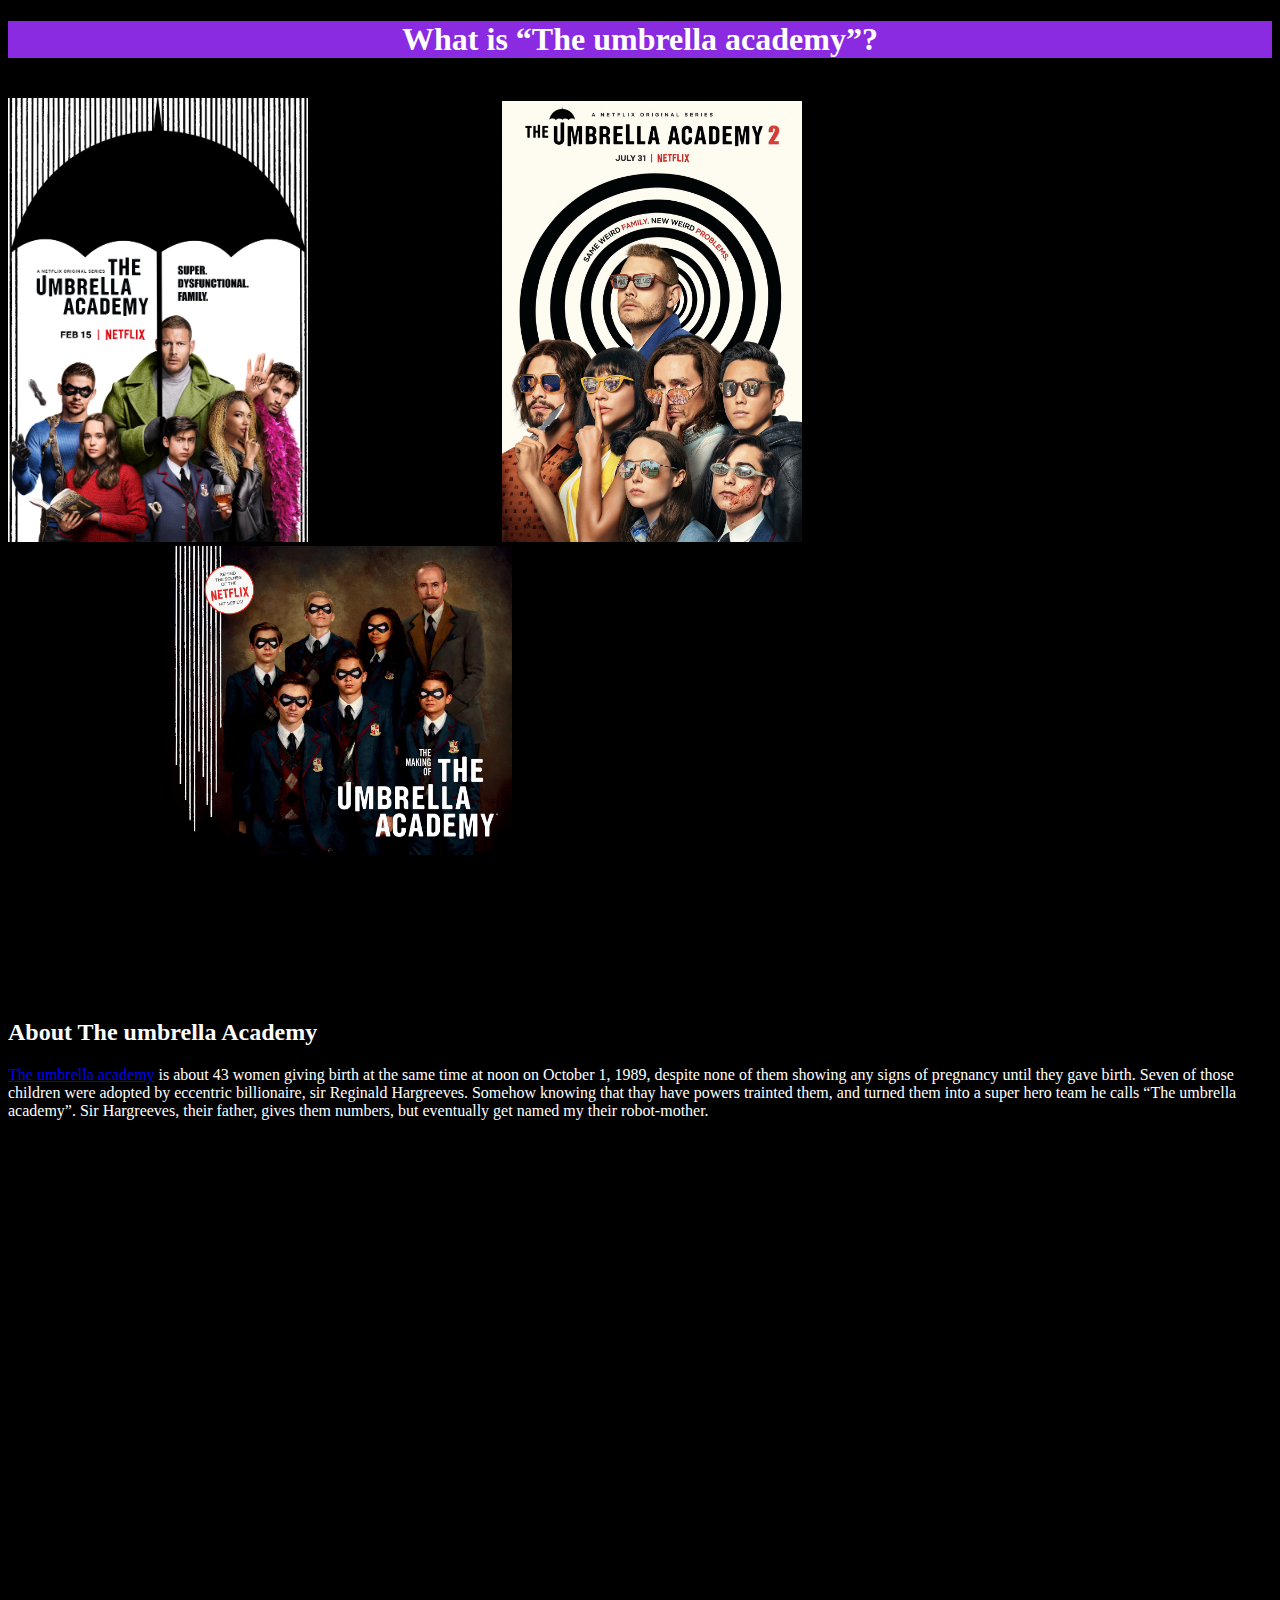
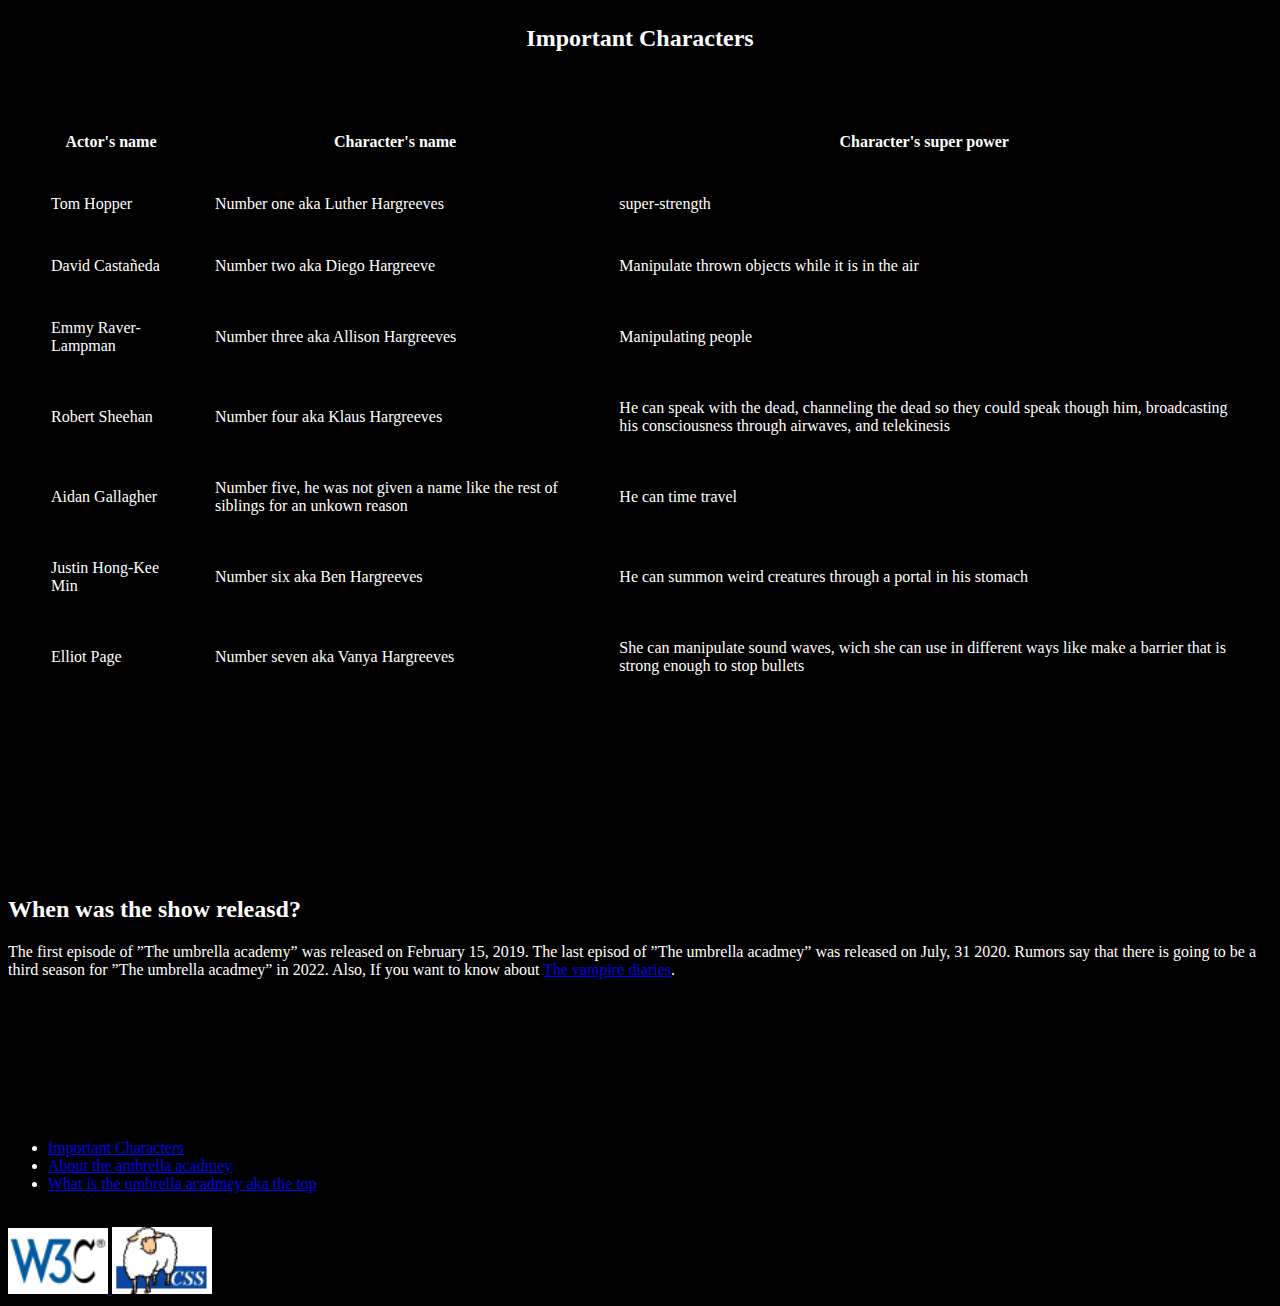
<file: index.html>
<!doctype html>
<html lang="en">
     <head>
          <title>The umbrella Academy (recommended)</title>
          <meta charset="UTF-8">
          <link rel="stylesheet" type="text/css" href="project.css"/>
     </head>
     <body id="background">
          <h1 id="top" class="getcentered">What is &#8220;The umbrella academy&#8221;?</h1>
          <br>
          <img src="Theumbrellaacadmey.png" width="300" alt="The pic">
          <img src="umbrellaacadmey.png" width="300" alt="The umbrella acedmy pic season 2" id="imagetotheright">
          <img src="Theumberllaacadmey2.jpg" width="340" alt="The ambrellaacadmey family" id="centerimage">
         <p> <h2 id="info">About The umbrella Academy</h2>
         <a href="https://en.wikipedia.org/wiki/The_Umbrella_Academy_(TV_series)">The umbrella academy</a> is about 43 women giving birth at the same time at noon on October 1, 1989, despite none of them showing any signs of pregnancy until they gave birth. Seven of those children were adopted by eccentric billionaire, sir Reginald Hargreeves. Somehow knowing that thay have powers trainted them, and turned them into a super hero team he calls &#8220;The umbrella academy&#8221;. Sir Hargreeves, their father, gives them numbers, but eventually get named my their robot&#8208;mother.<p>
         <br>
         
         <h2 id="internallink">Important Characters</h2>
         <br>
         <table>
             <tr>
               <th>Actor's name</th>
               <th>Character's name</th>
               <th>Character's super power</th>
             </tr>
                 
             <tr>
                 <td>Tom Hopper</td>
                 <td>Number one aka Luther Hargreeves</td>
                 <td>super&#x2010;strength</td>
             </tr>
             
             <tr>
                 <td>David Castañeda</td>
                 <td>Number two aka Diego Hargreeve</td>
                 <td>Manipulate thrown objects while it is in the air</td>
             </tr>
             <tr>
                 <td>Emmy Raver-Lampman</td>
                 <td>Number three aka Allison Hargreeves</td>
                 <td>Manipulating people</td>
             </tr>
             <tr>
                 <td>Robert Sheehan</td>
                 <td>Number four aka Klaus Hargreeves</td>
                 <td>He can speak with the dead, channeling the dead so they could speak though him, broadcasting his consciousness through airwaves, and telekinesis</td>
             </tr>
             <tr>
                 <td>Aidan Gallagher</td>
                 <td>Number five, he was not given a name like the rest of siblings for an unkown reason</td>
                 <td>He can time travel</td>
             </tr>
             <tr>
                 <td>Justin Hong-Kee Min</td>
                 <td>Number six aka Ben Hargreeves</td>
                 <td>He can summon weird creatures through a portal in his stomach</td>
             </tr>
             <tr>
                 <td>Elliot Page</td>
                 <td>Number seven aka Vanya Hargreeves</td>
                 <td>She can manipulate sound waves, wich she can use in different ways like make a barrier that is strong enough to stop bullets</td>
             </tr>
        </table>
         <br>
         <p> <h2>When was the show releasd?</h2>
         The first episode of &#8221;The umbrella academy&#8221; was released on February 15, 2019. The last episod of &#8221;The umbrella acadmey&#8221; was released on July, 31 2020. Rumors say that there is going to be a third season for &#8221;The umbrella acadmey&#8221; in 2022. Also, If you want to know about <a href="project2ndpart.html">The vampire diaries</a>.<p>
        <ul>
          <li><a href= #internallink>Important Characters</a>
          <br>
          <li><a href= #info>About the ambrella acadmey</a>
          <br>
          <li><a href= #top>What is the umbrella acadmey aka the top</a>
        </ul> 
        <br>
        <a href="http://validator.w3.org/check?uri=https://eitharkhalaf.github.io/home/">
               <img src="validatorw3cimage.png" width="100" alt="HTML5 Validator">
         </a>
          
       <a href = "http://validator.w3.org/check?uri=https://eitharkhalaf.github.io/home/">

<img src= "cssvalidator.png" width="100" alt="CSS Validator">

</a>
      
     </body>
     </html>
</file>
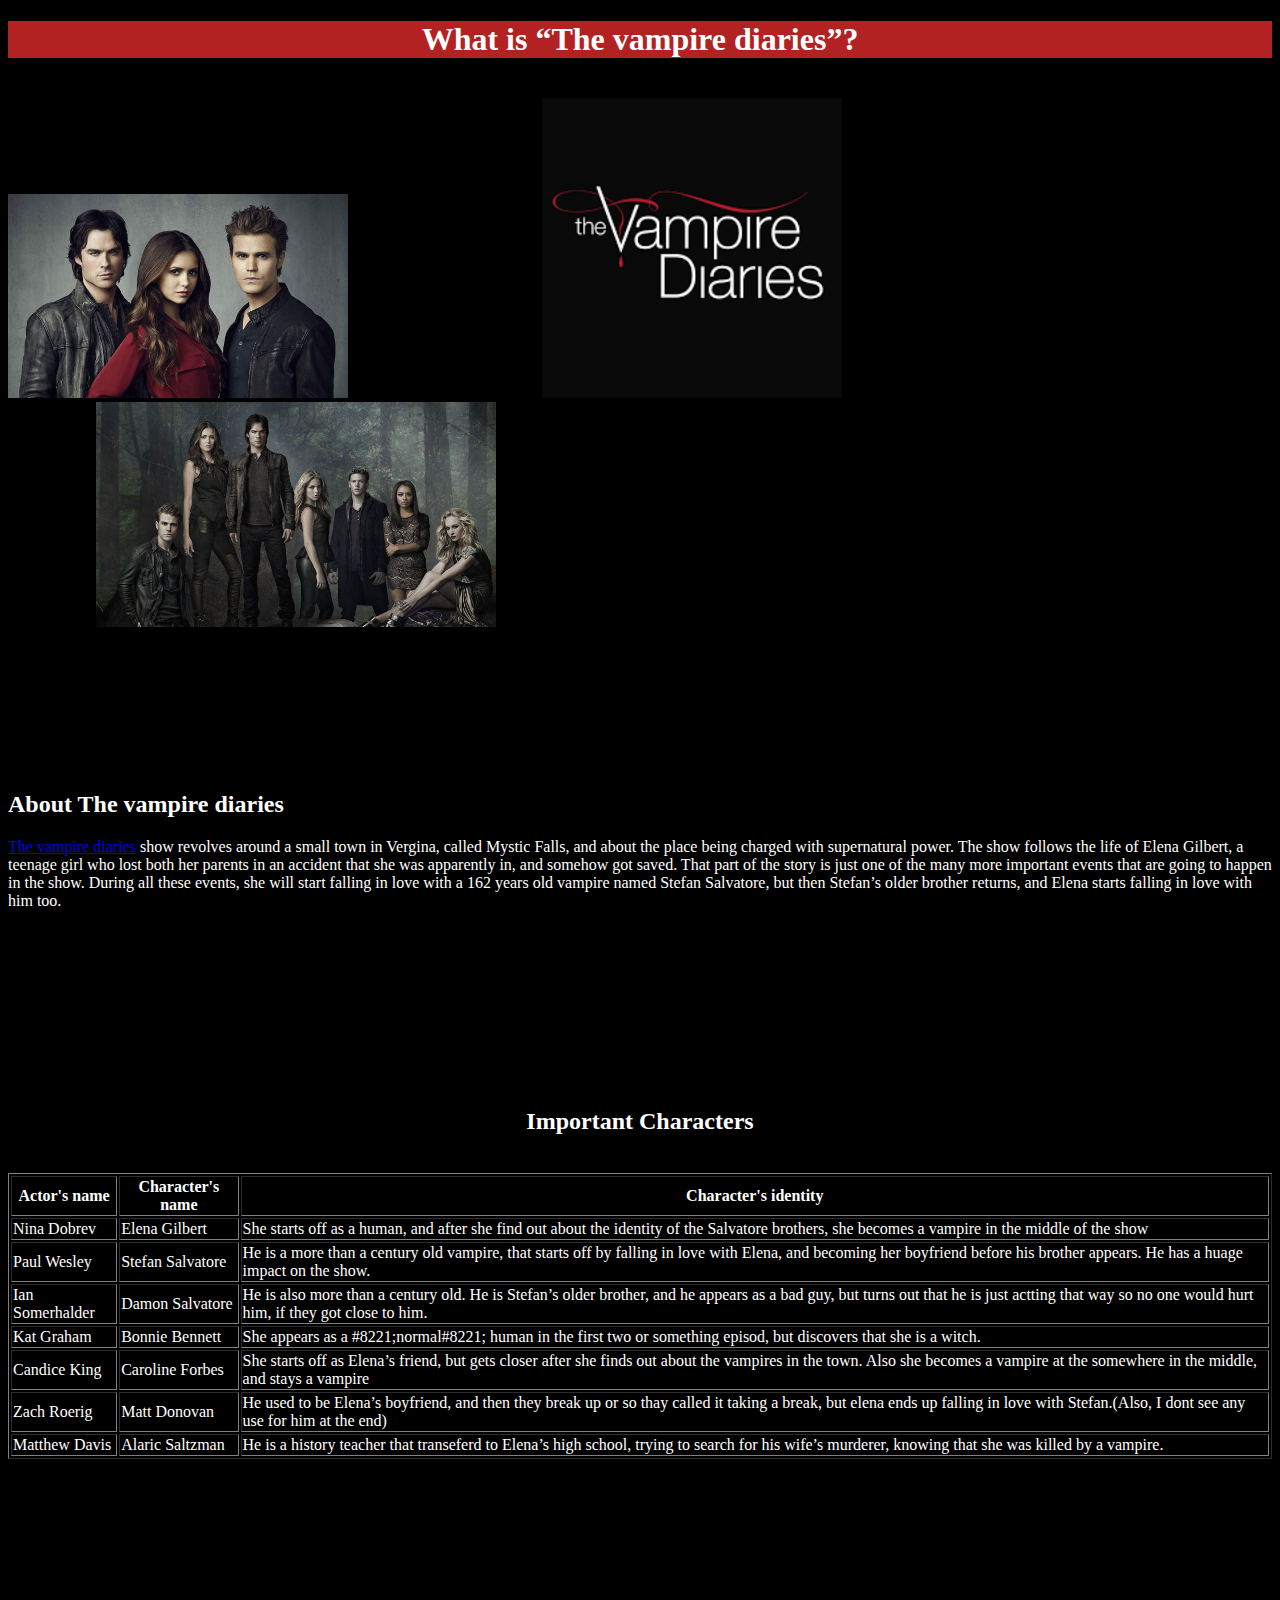
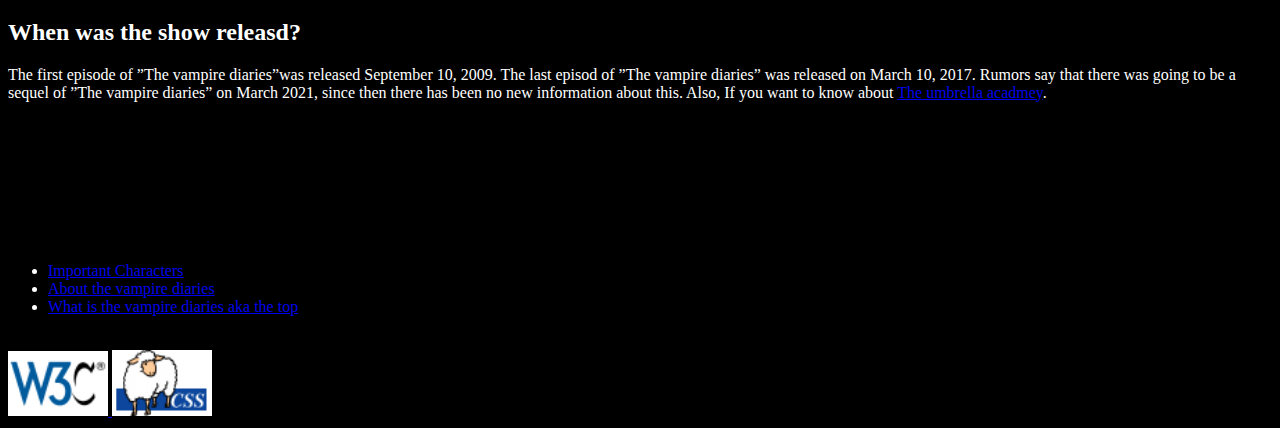
<file: project 2nd part.html>
<!doctype html>
<html lang="en">
     <head>
          <title>The vampire diaries (recommended)</title>
          <meta charset="UTF-8">
          <link rel="stylesheet" type="text/css" href="project 2nd part.css"/>
     </head>
     <body id="background">
         <h1 id="top" class="getcentered">What is &#8220;The vampire diaries&#8221;?</h1>
         <br>
         <img src="the vampire dairies.jpg" width="340" alt="The vampire diaries one of the covers for one of the seasons">
         <img src="more vampire diaries.png" width="300" alt="The vampire diaries logo" id="imagetotheright">
         <img src="vampire_diaries_3.jpg" width="400" alt="The vampire diaries one of the covers for one of the seasons" id="leftimage">
         <br>
         <p><h2 id="aboutthevampirediareis">About The vampire diaries</h2>
         <a href="https://en.wikipedia.org/wiki/The_Vampire_Diaries"> The vampire diaries</a> show revolves around a small town in Vergina, called Mystic Falls, and about the place being charged with supernatural power. The show follows the life of  Elena Gilbert, a teenage girl who lost both her parents in an accident that she was apparently in, and somehow got saved. That part of the story is just one of the many more important events that are going to happen in the show. During all these events, she will start falling in love with a 162 years old vampire named Stefan Salvatore, but then Stefan&#8217;s older brother returns, and Elena starts falling in love with him too.</p>
         <br>
         
         <h2 id="importanatcharacters">Important Characters</h2>
         <br>
         <table border="1">       
                 <th>Actor's name</th>
                 <th>Character's name</th>
                 <th>Character's identity</th>
             </tr>
             <tr>
                 <td>Nina Dobrev</td>
                 <td>Elena Gilbert</td>
                 <td>She starts off as a human, and after she find out about the identity of the Salvatore brothers, she becomes a vampire in the middle of the show</td>
             </tr>
             <tr>
                 <td>Paul Wesley</td>
                 <td>Stefan Salvatore</td>
                 <td>He is a more than a century old vampire, that starts off by falling in love with Elena, and becoming her boyfriend before his brother appears. He has a huage impact on the show.</td>
             </tr>
             <tr>
                 <td>Ian Somerhalder</td>
                 <td>Damon Salvatore</td>
                 <td>He is also more than a century old. He is Stefan&#8217;s older brother, and he appears as a bad guy, but turns out that he is just actting that way so no one would hurt him, if they got close to him.</td>
             </tr>
             <tr>
                 <td>Kat Graham</td>
                 <td>Bonnie Bennett</td>
                 <td>She appears as a #8221;normal#8221; human in the first two or something episod, but discovers that she is a witch.</td>
             </tr>
             <tr>
                 <td>Candice King</td>
                 <td>Caroline Forbes</td>
                 <td>She starts off as Elena&#8217;s friend, but gets closer after she finds out about the vampires in the town. Also she becomes a vampire at the somewhere in the middle, and stays a vampire</td>
             </tr>
             <tr>
                 <td>Zach Roerig</td>
                 <td>Matt Donovan</td>
                 <td>He used to be Elena&#8217;s boyfriend, and then they break up or so thay called it taking a break, but elena ends up falling in love with Stefan.(Also, I dont see any use for him at the end)</td>
             </tr>
             <tr>
                 <td>Matthew Davis</td>
                 <td>Alaric Saltzman</td>
                 <td>He is a history teacher that transeferd to Elena&#8217;s high school, trying to search for his wife&#8217;s murderer, knowing that she was killed by a vampire.</td>
             </tr>
        </table>
<p><h2>When was the show releasd?</h2>
         The first episode of &#8221;The vampire diaries&#8221;was released September 10, 2009. The last episod of &#8221;The vampire diaries&#8221; was released on March 10, 2017. Rumors say that there was going to be a sequel of &#8221;The vampire diaries&#8221; on March 2021, since then there has been no new information about this. Also, If you want to know about <a href="https://eitharkhalaf.github.io/home/#top">The umbrella acadmey</a>.
</p>
        <ul>
          <li><a href= #importanatcharacters>Important Characters</a>
          <br>
          <li><a href= #aboutthevampirediareis>About the vampire diaries</a>
          <br>
          <li><a href= #top>What is the vampire diaries aka the top</a>
        </ul>    
          <br>
          <a href="http://validator.w3.org/check?uri=https://eitharkhalaf.github.io/home/">
               <img src="validator w3c image.png" width="100" alt="HTML5 Validator">
          </a>
          <a href = "http://validator.w3.org/check?uri=https://eitharkhalaf.github.io/home/">

<img src= "css validator.png" width="100" alt="CSS Validator">

</a>
          
     </body>
     </html>
</file>
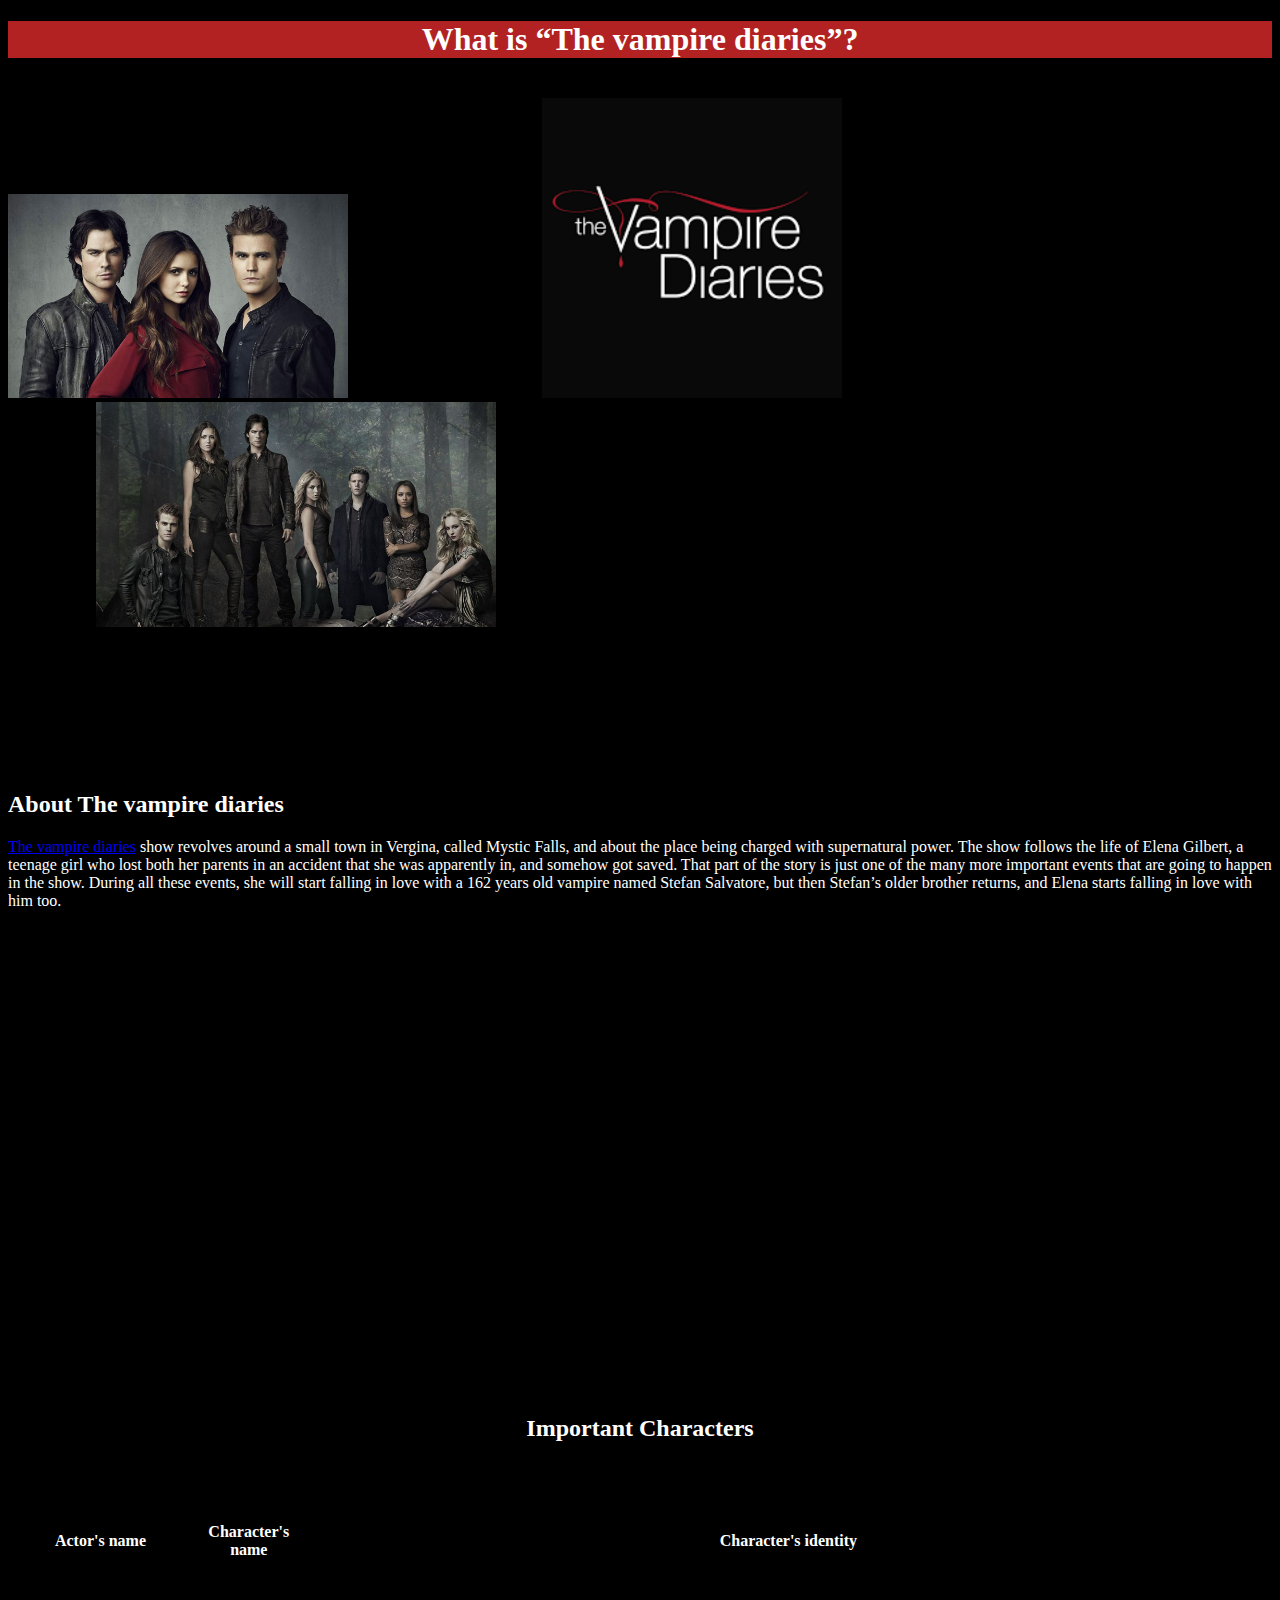
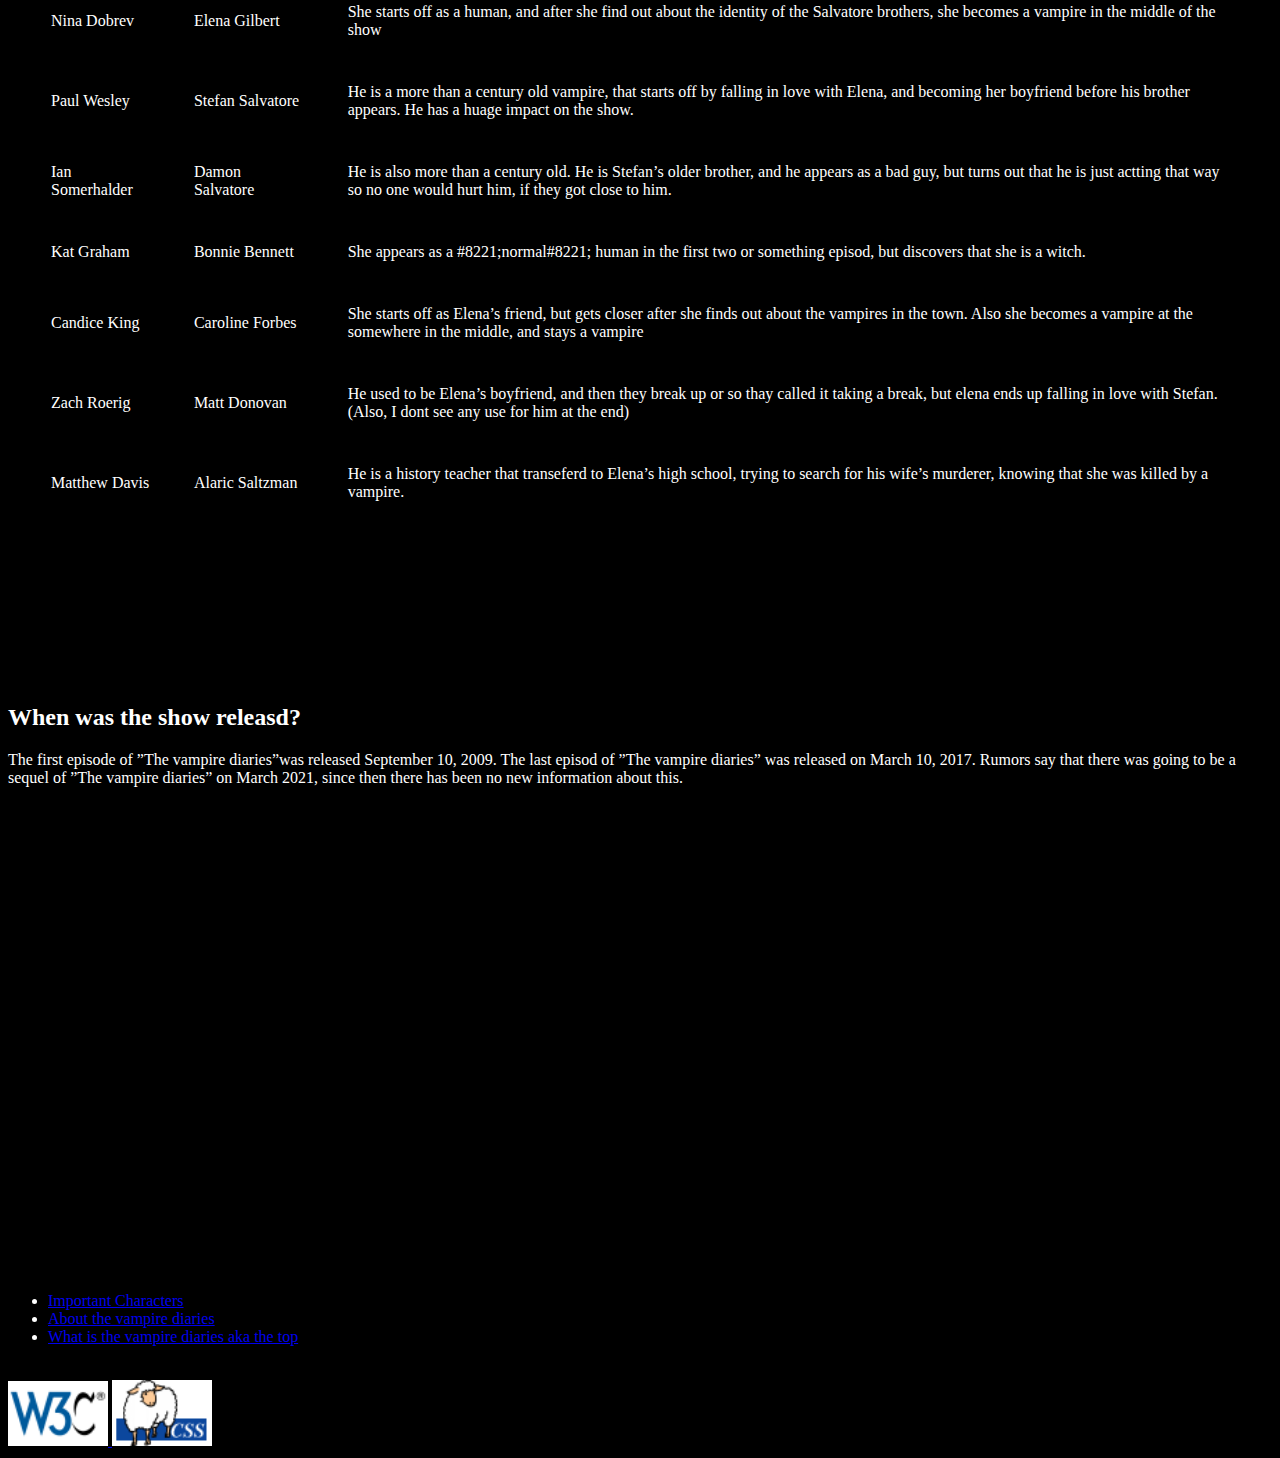
<file: project2ndpart.html>
<!doctype html>
<html lang="en">
     <head>
          <title>The vampire diaries (recommended)</title>
          <meta charset="UTF-8">
          <link rel="stylesheet" type="text/css" href="project2ndpart.css"/>
     </head>
     <body id="background">
         <h1 id="top" class="getcentered">What is &#8220;The vampire diaries&#8221;?</h1>
         <br>
         <img src="thevampiredairies.jpg" width="340" alt="The vampire diaries one of the covers for one of the seasons">
         <img src="morevampirediaries.png" width="300" alt="The vampire diaries logo" id="imagetotheright">
         <img src="vampire_diaries_3.jpg" width="400" alt="The vampire diaries one of the covers for one of the seasons" id="leftimage">
         <br>
         <p><h2 id="aboutthevampirediareis">About The vampire diaries</h2>
         <a href="https://en.wikipedia.org/wiki/The_Vampire_Diaries"> The vampire diaries</a> show revolves around a small town in Vergina, called Mystic Falls, and about the place being charged with supernatural power. The show follows the life of  Elena Gilbert, a teenage girl who lost both her parents in an accident that she was apparently in, and somehow got saved. That part of the story is just one of the many more important events that are going to happen in the show. During all these events, she will start falling in love with a 162 years old vampire named Stefan Salvatore, but then Stefan&#8217;s older brother returns, and Elena starts falling in love with him too.<p>
         <br>
         
         <h2 id="importanatcharacters">Important Characters</h2>
         <br>
         <table>
             <tr>
                 <th>Actor's name</th>
                 <th>Character's name</th>
                 <th>Character's identity</th>
             </tr>
                 
             <tr>
                 <td>Nina Dobrev</td>
                 <td>Elena Gilbert</td>
                 <td>She starts off as a human, and after she find out about the identity of the Salvatore brothers, she becomes a vampire in the middle of the show</td>
             </tr>
             
             <tr>
                 <td>Paul Wesley</td>
                 <td>Stefan Salvatore</td>
                 <td>He is a more than a century old vampire, that starts off by falling in love with Elena, and becoming her boyfriend before his brother appears. He has a huage impact on the show.</td>
             </tr>
             
             <tr>
                 <td>Ian Somerhalder</td>
                 <td>Damon Salvatore</td>
                 <td>He is also more than a century old. He is Stefan&#8217;s older brother, and he appears as a bad guy, but turns out that he is just actting that way so no one would hurt him, if they got close to him.</td>
             </tr>
             
             <tr>
                 <td>Kat Graham</td>
                 <td>Bonnie Bennett</td>
                 <td>She appears as a #8221;normal#8221; human in the first two or something episod, but discovers that she is a witch.</td>
             </tr>
             
             <tr>
                 <td>Candice King</td>
                 <td>Caroline Forbes</td>
                 <td>She starts off as Elena&#8217;s friend, but gets closer after she finds out about the vampires in the town. Also she becomes a vampire at the somewhere in the middle, and stays a vampire</td>
             </tr>
             
             <tr>
                 <td>Zach Roerig</td>
                 <td>Matt Donovan</td>
                 <td>He used to be Elena&#8217;s boyfriend, and then they break up or so thay called it taking a break, but elena ends up falling in love with Stefan.(Also, I dont see any use for him at the end)</td>
             </tr>
             
             <tr>
                 <td>Matthew Davis</td>
                 <td>Alaric Saltzman</td>
                 <td>He is a history teacher that transeferd to Elena&#8217;s high school, trying to search for his wife&#8217;s murderer, knowing that she was killed by a vampire.</td>
             </tr>
        </table>
<p><h2>When was the show releasd?</h2>
         The first episode of &#8221;The vampire diaries&#8221;was released September 10, 2009. The last episod of &#8221;The vampire diaries&#8221; was released on March 10, 2017. Rumors say that there was going to be a sequel of &#8221;The vampire diaries&#8221; on March 2021, since then there has been no new information about this.<p>
        <br>
        <ul>
          <li><a href= #importanatcharacters>Important Characters</a>
          <br>
          <li><a href= #aboutthevampirediareis>About the vampire diaries</a>
          <br>
          <li><a href= #top>What is the vampire diaries aka the top</a>
        </ul>    
          <br>
          <a href="http://validator.w3.org/check?uri=https://eitharkhalaf.github.io/home/project2ndpart.html">
               <img src="validatorw3cimage.png" width="100" alt="HTML5 Validator">
          </a>
         <a href="http://jigsaw.w3.org/css-validator/validator?uri=https://eitharkhalaf.github.io/home/project2ndpart.css">

<img src= "cssvalidator.png" width="100" alt="CSS Validator">

</a>
          
     </body>
     </html>
</file>
<file: project.css>
.getcentered, #internallink{
     text-align:center;
     }

h1{
    background-color:BlueViolet;
     }

#imagetotheright{
    margin-left: 15%;
     }

#centerimage{
    margin-left: 13%;
            }
p{
    font-size: 10em;
 }

#background{
    background-color:black;
    color:white;
           }
table, th, td {
  border: 20px solid black;
}
</file>
<file: project 2nd part.css>
.getcentered, #importanatcharacters{
     text-align:center;
     }

h1{
    background-color:FireBrick;
     }

#imagetotheright{
    margin-left: 15%;
     }

#leftimage{
    margin-left: 7%;
            }
p{
    font-size: 10em;
 }

#background{
    background-color:black;
    color:white;
           }
</file>
<file: project2ndpart.css>
.getcentered, #importanatcharacters{
     text-align:center;
     }

h1{
    background-color:FireBrick;
     }

#imagetotheright{
    margin-left: 15%;
     }

#leftimage{
    margin-left: 7%;
            }
p{
    font-size: 10em;
 }

#background{
    background-color:black;
    color:white;
           }
table, th, td {
  border: 20px solid black;
}
</file>
